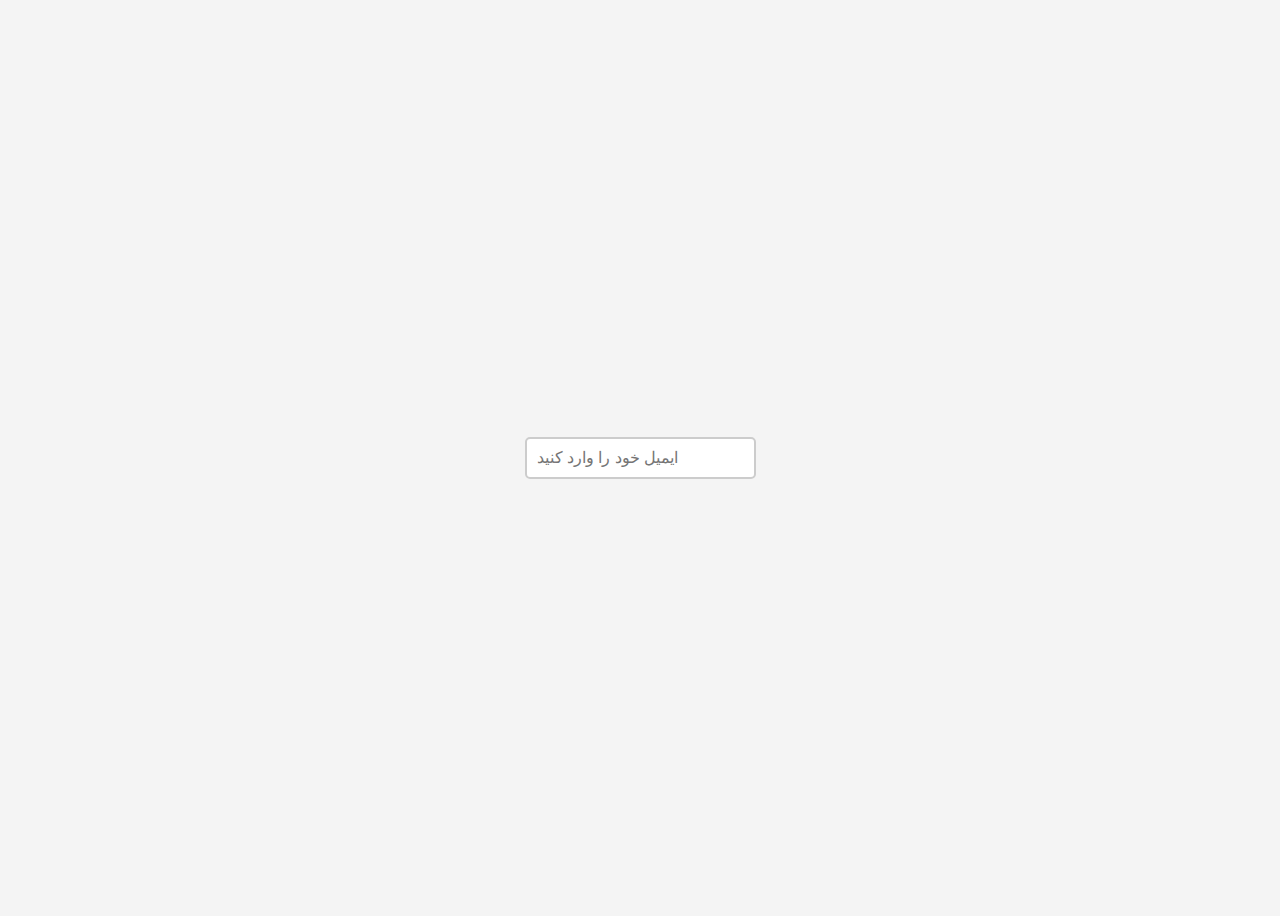
<file: indexx.html>
<!DOCTYPE html>
<html lang="fa">

<head>
    <meta charset="UTF-8">
    <meta name="viewport" content="width=device-width, initial-scale=1.0">
    <title>ایمیل ولیدیشن</title>
    <style>
        body {
            font-family: sans-serif;
            display: flex;
            justify-content: center;
            align-items: center;
            height: 100vh;
            background-color: #f4f4f4;
        }

        .input-container {
            position: relative;
            display: inline-block;
        }

        input {
            padding: 10px;
            border: 2px solid #ccc;
            border-radius: 5px;
            outline: none;
            font-size: 16px;
        }

        input:valid {
            border-color: #28a745;
        }

        .icon {
            position: absolute;
            right: 10px;
            top: 50%;
            transform: translateY(-50%);
            font-size: 18px;
            color: #28a745;
            display: none;
        }

        input:valid+.icon {
            display: block;
        }
    </style>
</head>

<body>

    <div class="input-container">
        <input type="email" placeholder="ایمیل خود را وارد کنید" required>
        <span class="icon">✔️</span>
    </div>

</body>

</html>
</file>
